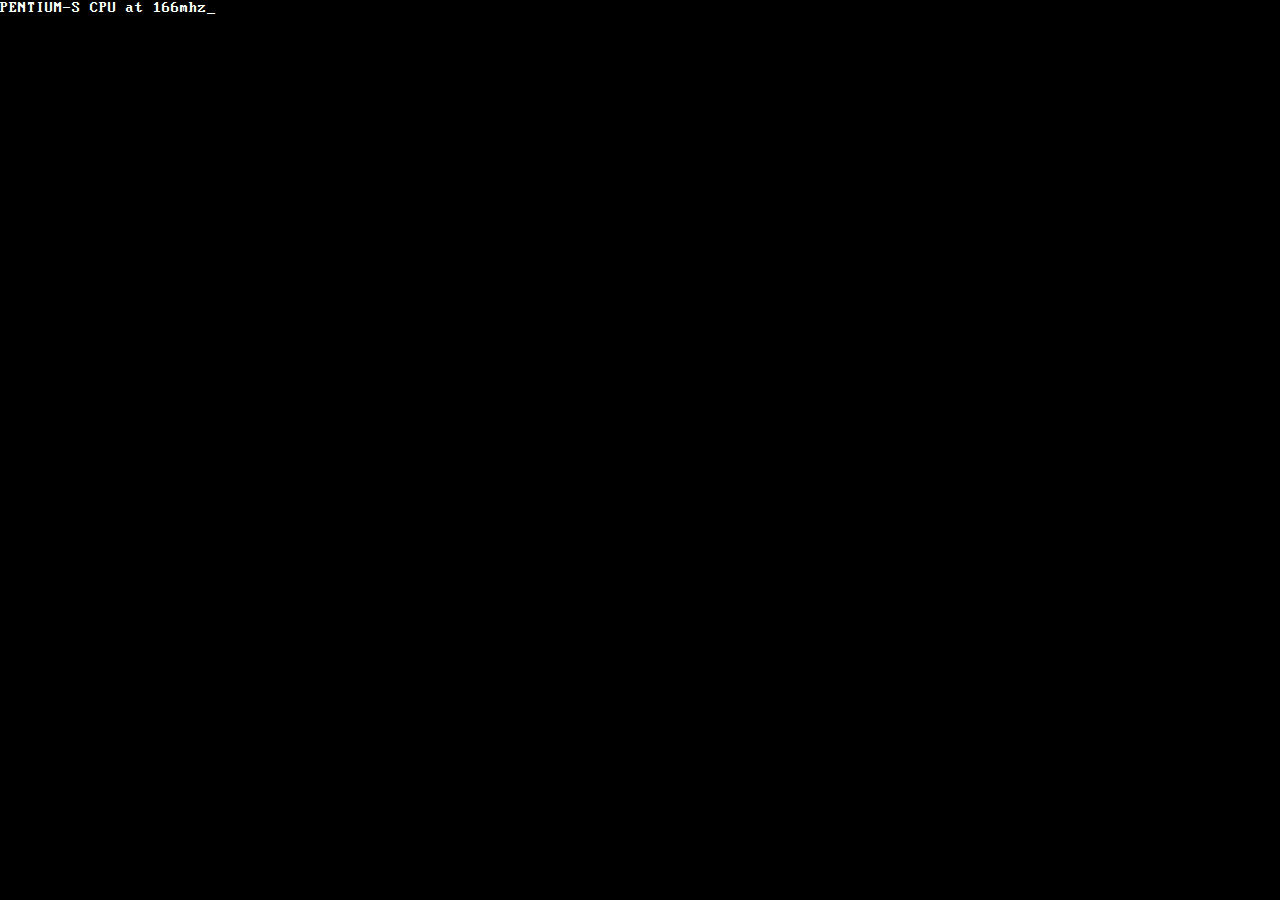
<file: index.html>
<HTML>
    <head>
        <link rel="stylesheet" type="text/css" href="main.css">
        <script src="main.js" type="text/javascript"></script>
        <title>Ultra - Iconic Software</title>

        <link rel="apple-touch-icon" sizes="180x180" href="/apple-touch-icon.png">
        <link rel="icon" type="image/png" sizes="32x32" href="/favicon-32x32.png">
        <link rel="icon" type="image/png" sizes="16x16" href="/favicon-16x16.png">
        <link rel="manifest" href="/site.webmanifest">
        <link rel="mask-icon" href="/safari-pinned-tab.svg" color="#5bbad5">
        <meta name="msapplication-TileColor" content="#da532c">
        <meta name="theme-color" content="#ffffff">
    </head>
    <body>
        <div class="frame">
            <ul class="startup" id="startup-background"></ul>
            <div class="desktop">
                <div class="desktop-click-area"></div>
                    <div class="folder-wrap" id="projects">
                        <div class="folder"><img class="folder-icon" src="images/folder-icon-32.png"/><br>My Projects</div>
                    </div>
                    
                    <div class="trash-wrap" id="trash">
                            <div class="trash"><img class="trash-icon"  src="images/trash-icon-32.png"/><br>Trash</div>
                    </div>

                    <div class="window-wrap" id="window-projects">
                        <div class="window-background">
                            <div class="window-titlebar">
                                <div class="window-titlebar-icon" id="titlebar icon"><img class="taskbar-titlebar-icon-pic" src="images/open-folder-16.png"></div>
                                <div class="window-titlebar-text" id="window-projectsheader">My Projects</div>

                                <div class="window-titlebar-button" id="window-projects-min">
                                    <div class="window-titlebar-minimise" ></div>
                                </div>

                                <div class="window-titlebar-button" id="window-projects-max">
                                    <div class="window-titlebar-maximise" ></div>
                                </div>

                                <div class="window-titlebar-spacer"></div>

                                <div class="window-titlebar-button" id="window-projects-close">
                                    <div class="window-titlebar-close" ></div>
                                </div>

                                <div class="window-titlebar-spacer"></div>
                            </div>

                            <div class="window-toolbar">
                                <div class="window-toolbar-button">File</div>
                                <div class="window-toolbar-button">Edit</div>
                                <div class="window-toolbar-button">View</div>
                                <div class="window-toolbar-button">Help</div>
                            </div>

                            <div class="window-main" id="window-projects-main">
                                <div class="window-files-normal-wrapper" id="will-git">
                                    <div class="window-files-normal-icon"><img class="folder-icon" src="images/web-link.png"/></div>
                                    <div class="window-files-normal-text">Will Green Github</div>
                                </div>
                                <div class="window-files-normal-wrapper" id="greg-git">
                                        <div class="window-files-normal-icon"><img class="folder-icon" src="images/web-link.png"/></div>
                                        <div class="window-files-normal-text">Greg Leonard Github</div>
                                    </div>
                            </div>

                            <div class="window-bottombar-wrap">
                                <div class="window-bottombar-left" id="window-projects-bottombar-left">
                                    <div class="window-bottombar-text"></div>
                                </div>
                                <div class="window-bottombar-right">
                                    <div class="window-resize-handle" id="project-handle"></div>
                                </div>
                            </div>
                        </div>
                    </div>

                    <div class="window-wrap" id="window-trash">
                            <div class="window-background">
                                <div class="window-titlebar" >
                                    <div class="window-titlebar-icon" id="titlebar icon"><img class="taskbar-titlebar-icon-pic" src="images/trash-icon-16.png"></div>
                                    <div class="window-titlebar-text" id="window-trashheader">Trash</div>
    
                                    <div class="window-titlebar-button" id="window-trash-min">
                                        <div class="window-titlebar-minimise" ></div>
                                    </div>
    
                                    <div class="window-titlebar-button" id="window-trash-max">
                                        <div class="window-titlebar-maximise" ></div>
                                    </div>
    
                                    <div class="window-titlebar-spacer"></div>
    
                                    <div class="window-titlebar-button" id="window-trash-close">
                                        <div class="window-titlebar-close"></div>
                                    </div>
    
                                    <div class="window-titlebar-spacer"></div>
                                </div>
    
                                <div class="window-toolbar">
                                    <div class="window-toolbar-button">File</div>
                                    <div class="window-toolbar-button">Edit</div>
                                    <div class="window-toolbar-button">View</div>
                                    <div class="window-toolbar-button">Help</div>
                                </div>
    
                                <div class="window-main" id="window-trash-main"></div>
    
                                <div class="window-bottombar-wrap">
                                    <div class="window-bottombar-left" id="window-projects-bottombar-left"></div>
                                    <div class="window-bottombar-spacer"></div>
                                    <div class="window-bottombar">
                                        <div class="window-resize-handle" id="trash-handle"></div>
                                    </div>
                                </div>
                        </div>
                        </div>
            </div>

            
            <div class="taskbar">
                <div class="start-button"><img class="start-button-icon" src="images/start.svg"/></div>

                <div class="startmenu-wrap">
                    <div class="menulogo"></div>
                    <div class="startmenu">
                        <div class="menuitem" id="menuitem-projects">
                            <div class="menuitem-icon"><img class="startmenu-projects" src="images/open-folder-32.png"></div>
                            <div class="menuitem-text">My Projects</div>
                        </div>
                            
                        <div class="menuitem"></div>
                        <div class="menuitem"></div>
                        <div class="menuitem"></div>
                        <div class="menuitem"></div>
                        <div class="menuitem"></div>
                    </div>
                </div>
                
                <div class="taskbar-window" id="taskbar-projects">
                        <div class="taskbar-window-icon"><img class="taskbar-window-icon-pic" src="images/folder-icon-16.png"></div>
                        <div class="taskbar-window-text">My Projects</div>
                </div>

                <div class="taskbar-window" id="taskbar-trash">
                        <div class="taskbar-window-icon"><img class="taskbar-window-icon-pic" src="images/trash-icon-16.png"></div>
                        <div class="taskbar-window-text">Trash</div>
                </div>

                <div class="taskbar-click-area"></div>

                <div class="system-tray">
                    <div class="clock-hover"></div>
                    <div class="clock-popup"></div>     
                    <div class="clock" id="time"></div>
                </div>
            </div>
        </div>
    </body>
</HTML>
</file>
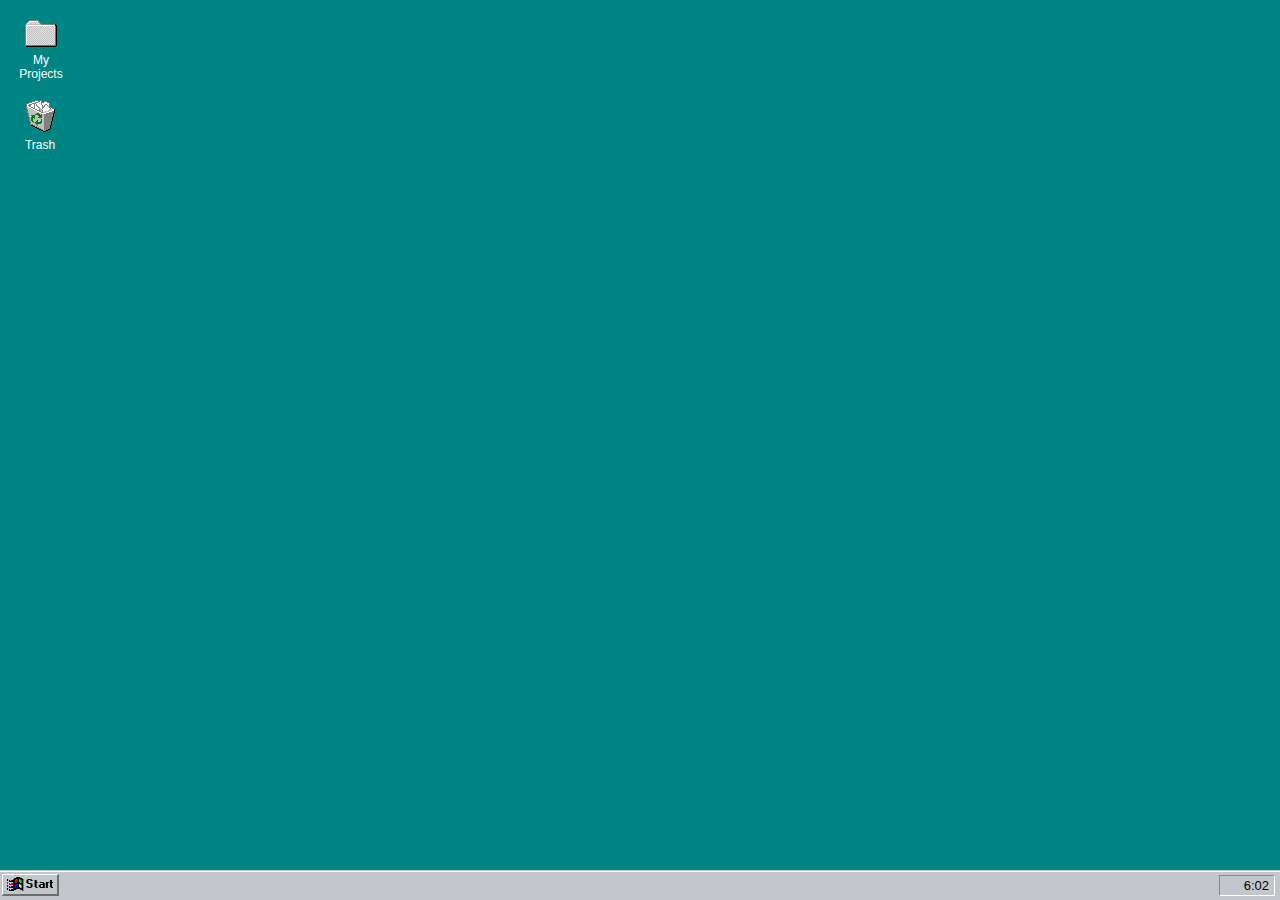
<file: index_object.html>
<HTML>
        <head>
            <link rel="stylesheet" type="text/css" href="main.css">
            <script src="main_object.js" type="text/javascript"></script>
            <title>Ultra - Iconic Software</title>
    
            <link rel="apple-touch-icon" sizes="180x180" href="/apple-touch-icon.png">
            <link rel="icon" type="image/png" sizes="32x32" href="/favicon-32x32.png">
            <link rel="icon" type="image/png" sizes="16x16" href="/favicon-16x16.png">
            <link rel="manifest" href="/site.webmanifest">
            <link rel="mask-icon" href="/safari-pinned-tab.svg" color="#5bbad5">
            <meta name="msapplication-TileColor" content="#da532c">
            <meta name="theme-color" content="#ffffff">
        </head>
        <body>
            <div class="frame">
                <div class="desktop">
                    <div class="desktop-click-area"></div>
                        <div class="folder-wrap" id="projects">
                            <div class="folder"><img class="folder-icon" src="images/folder-icon-32.png"/><br>My Projects</div>
                        </div>
                        
                        <div class="trash-wrap" id="trash">
                                <div class="trash"><img class="trash-icon"  src="images/trash-icon-32.png"/><br>Trash</div>
                        </div>
    
                        <div class="window-wrap" id="window-projects">
                            <div class="window-background">
                                <div class="window-titlebar">
                                    <div class="window-titlebar-icon" id="titlebar icon"><img class="taskbar-titlebar-icon-pic" src="images/open-folder-16.png"></div>
                                    <div class="window-titlebar-text" id="window-projectsheader">My Projects</div>
    
                                    <div class="window-titlebar-button" id="window-projects-min">
                                        <div class="window-titlebar-minimise" ></div>
                                    </div>
    
                                    <div class="window-titlebar-button" id="window-projects-max">
                                        <div class="window-titlebar-maximise" ></div>
                                    </div>
    
                                    <div class="window-titlebar-spacer"></div>
    
                                    <div class="window-titlebar-button" id="window-projects-close">
                                        <div class="window-titlebar-close" ></div>
                                    </div>
    
                                    <div class="window-titlebar-spacer"></div>
                                </div>
    
                                <div class="window-toolbar">
                                    <div class="window-toolbar-button">File</div>
                                    <div class="window-toolbar-button">Edit</div>
                                    <div class="window-toolbar-button">View</div>
                                    <div class="window-toolbar-button">Help</div>
                                </div>
    
                                <div class="window-main" id="window-projects-main">
                                    <div class="window-files-normal-wrapper" id="will-git">
                                        <div class="window-files-normal-icon"><img class="folder-icon" src="images/web-link.png"/></div>
                                        <div class="window-files-normal-text">Will Green Github</div>
                                    </div>
                                    <div class="window-files-normal-wrapper" id="greg-git">
                                            <div class="window-files-normal-icon"><img class="folder-icon" src="images/web-link.png"/></div>
                                            <div class="window-files-normal-text">Greg Leonard Github</div>
                                        </div>
                                </div>
    
                                <div class="window-bottombar-wrap">
                                    <div class="window-bottombar-left" id="bottombar-left"></div>
                                    <div class="window-bottombar-spacer"></div>
                                    <div class="window-bottombar-right">
                                        <div class="window-resize-handle" id="project-handle"></div>
                                    </div>
                                </div>
                            </div>
                        </div>
    
                        <div class="window-wrap" id="window-trash">
                                <div class="window-background">
                                    <div class="window-titlebar" >
                                        <div class="window-titlebar-icon" id="titlebar icon"><img class="taskbar-titlebar-icon-pic" src="images/trash-icon-16.png"></div>
                                        <div class="window-titlebar-text" id="window-trashheader">Trash</div>
        
                                        <div class="window-titlebar-button" id="window-trash-min">
                                            <div class="window-titlebar-minimise" ></div>
                                        </div>
        
                                        <div class="window-titlebar-button" id="window-trash-max">
                                            <div class="window-titlebar-maximise" ></div>
                                        </div>
        
                                        <div class="window-titlebar-spacer"></div>
        
                                        <div class="window-titlebar-button" id="window-trash-close">
                                            <div class="window-titlebar-close"></div>
                                        </div>
        
                                        <div class="window-titlebar-spacer"></div>
                                    </div>
        
                                    <div class="window-toolbar">
                                        <div class="window-toolbar-button">File</div>
                                        <div class="window-toolbar-button">Edit</div>
                                        <div class="window-toolbar-button">View</div>
                                        <div class="window-toolbar-button">Help</div>
                                    </div>
        
                                    <div class="window-main"></div>
        
                                    <div class="window-bottombar-wrap">
                                        <div class="window-bottombar"></div>
                                        <div class="window-bottombar-spacer"></div>
                                        <div class="window-bottombar">
                                            <div class="window-resize-handle" id="trash-handle"></div>
                                        </div>
                                    </div>
                            </div>
                            </div>
                </div>
    
                
                <div class="taskbar">
                    <div class="start-button"><img class="start-button-icon" src="images/start.svg"/></div>
    
                    <div class="startmenu-wrap">
                        <div class="menulogo"></div>
                        <div class="startmenu">
                            <div class="menuitem" id="menuitem-projects">
                                <div class="menuitem-icon"><img class="startmenu-projects" src="images/open-folder-32.png"></div>
                                <div class="menuitem-text">My Projects</div>
                            </div>
                                
                            <div class="menuitem"></div>
                            <div class="menuitem"></div>
                            <div class="menuitem"></div>
                            <div class="menuitem"></div>
                            <div class="menuitem"></div>
                        </div>
                    </div>
                    
                    <div class="taskbar-window" id="taskbar-projects">
                            <div class="taskbar-window-icon"><img class="taskbar-window-icon-pic" src="images/folder-icon-16.png"></div>
                            <div class="taskbar-window-text">My Projects</div>
                    </div>
    
                    <div class="taskbar-window" id="taskbar-trash">
                            <div class="taskbar-window-icon"><img class="taskbar-window-icon-pic" src="images/trash-icon-16.png"></div>
                            <div class="taskbar-window-text">Trash</div>
                    </div>
    
                    <div class="taskbar-click-area"></div>
    
                    <div class="system-tray">
                        <div class="clock-hoverable"></div>
                        <div class="clock-popup"></div>     
                        <div class="clock" id="time"></div>
                    </div>
                </div>
            </div>
        </body>
    </HTML>
</file>
<file: main.css>
@font-face {
    font-family: "MS Dos";
    src: url("fonts/Perfect\ DOS\ VGA\ 437\ Win.ttf");
    }

body {
    font-family: 'Franklin Gothic Medium', 'Arial Narrow', Arial, sans-serif;
    cursor: default;
    width: 100%;
    height: 100%;
    margin: 0px !important;
    padding: 0px !important;
}

.frame {
    width: 100%;
    height: 100%;
    background-color: #008484;
    -webkit-user-select: none;
    -khtml-user-select: none;
    -moz-user-select: none;
    -o-user-select: none;
    -ms-user-select: none;
    user-select: none;
}

.startup {
    padding-left: 0px;
    margin-left: 0;
    margin-top: 0;
    display: flex;
    flex-direction: column;
    width: 100%;
    height: 100%;
    background-color: #000;
    z-index: 100;
    position: absolute;
    color: #fff;
    font-family: 'MS Dos';
    list-style-type: none;
}


.taskbar {
    display:flex;
    flex-direction: row;
    height: 28px;
    width: 100%;
    position: absolute;
    bottom: 0;
    background-color: #C3C7CB;
    border-top: 1px solid #FFFFFF;
    outline: 1px solid #C3C7CB;
}

.taskbar-click-area {
    order:5;
    height: 28px;
    flex-grow: 100;
}

.start-button {
    display: inline-block;
    background-color: #C3C7CB;
    border-top: 1px solid #FFFFFF;
    border-left: 1px solid #FFFFFF;
    border-bottom: 2px solid #6D6D6D;
    border-right: 2px solid #6D6D6D;
    width: 54px;
    height: 19px;
    margin: 2px;
}

.start-button-icon {
    width: 46px;
    margin-left: 4px;
    margin-top: 2px;
}

.system-tray {
    order: 6;
    background-color: #C3C7CB;
    border-top: 1px solid #868A8E;
    border-left: 1px solid #868A8E;
    border-bottom: 1px solid #FFFFFF;
    border-right: 1px solid #FFFFFF;
    width: 54px;
    height: 19px;
    margin-top: 3px;
    margin-right: 5px;
    margin-left: auto;
}

.desktop {
    width: 100%;
    height: 100%;
}

.desktop-click-area {
    width: 100%;
    height: calc(100% - 28px)
}

.folder-wrap {
    width: 60px;
    position: absolute;
    top: 20px;
    left: 11px;
    z-index: 0;
}

.folder-wrap:hover {
    filter: sepia(100%) hue-rotate(190deg) saturate(500%);
    cursor: hand;
}

.folder {
    color: #fff;
    font-size: 12px;
    text-align: center;
}

.folder:hover {
    color: rgb(189, 189, 189);
}

.folder-icon {
    margin-bottom: 6px;
}

.trash-wrap {
    width: 60px;
    position: absolute;
    top: 100px;
    left: 10px;
    z-index: 0;
}

.trash-wrap:hover {
    filter: sepia(100%) hue-rotate(190deg) saturate(500%);
    cursor: hand;
}

.trash {
    color: #fff;
    font-size: 12px;
    text-align: center;
}

.trash:hover {
    color: rgb(189, 189, 189);
}

.trash-icon {
    margin-bottom: 6px;
}

.startmenu-wrap {
    visibility: hidden;
    display:flex;
    flex-direction: row;
    width: 200px;
    height: 300px;
    bottom: 30px;
    position: absolute;
}

.startmenu {
    display:flex;
    flex-direction: column;
    position: absolute;
    background-color: #C0C0C0;
    width: 100%;
    height: 100%;
    border-right:2px solid #6D6D6D;
    border-bottom:2px solid #6D6D6D;
    border-left:2px solid #EEF0EA;
    border-top:2px solid #EEF0EA;
}

.menulogo {
    background-color: #808080;
    height: 100%;
    width: 21%;
    margin-left: 1%;
    margin-top: 1%;
    position: absolute;
    z-index: 1;
}

.menuitem {
    background-color: #C0C0C0;
    height: 17%;
    width: 80%;
    margin-left: 20%;
    color: #000;
}

.menuitem-icon {
    position: absolute;
    width: 32px;
    height: 32px;
    margin-left:12px;
    margin-top: 10px;
}

.menuitem-text {
    position: absolute;
    font-size: 14px;
    margin-left:50px;
    margin-top: 16px;
}

.menuitem:hover {
    background-color: #00207D;
    color: #FFF;
}

/* clock stuff */

.clock {
    font-size: 13px;
    text-align: right;
    padding-right: 5px;
    margin-top: 2px;
    top:10px;
}

.clock-popup {
    visibility: hidden;
    background-color: #F6F5D8;
    position: absolute;
    bottom: 25px;
    right: 2px;
    border: 1px solid #000;
    font-size: 12px;
    text-align: center;
}

.clock-hover {
    height: 23px;
    width: 60px;
    position: absolute;
}

/* windows */



.window-wrap {
    visibility: hidden;
    position: absolute;
    display: flex;
    flex-direction: column;
    height: 20vw;
    width: 30vw;
    top: 30px;
    left: 190px;
    z-index: 1;
    min-width: 200px;
    min-height: 200px;
}

.window-resize-handle {
    background:url("././images/image.svg")no-repeat 99.9% 100%;
    width: 15px;
    height: 15px;
    float: right;
    cursor: nw-resize;
}


.window-background {
    padding: 2px;
    display:flex;
    flex-direction: column;
    background-color: #C3C7CB;
    height: 100%;
    width: 100%;
    border-right:2px solid #112122;
    border-bottom:2px solid #112122;
    border-left:2px solid #EEF0EA;
    border-top:2px solid #EEF0EA;
}

.window-background-wrapper {
    position: relative;
}

.window-background-wrapper::after {
    pointer-events: none;
    content: "↓";
    font-size: 14px;
    position: absolute;
    height: 22px;
    width: 20px;
    text-align: center;
    bottom: 2px;
    right: -2px;
    background-color: #efefef;
    color: #777;
}

.window-titlebar {
    display:flex;
    flex-direction: row;
    background-color: #00207D;

    height: 18px;
}

.window-titlebar-icon {
    margin-top:1px;
    margin-left:2px;
    height: 16px;
    width: 16px;
}

.window-titlebar-text {
    flex-grow: 100;
    color: #FFF;
    margin-left: 5px;
    margin-top: 1px; 
    font-size: 12px;
    font-weight: 900;
}

.window-titlebar-button {
    margin-top: 2px;
    margin-right: 1px;
    height: 12px;
    width: 14px;
    background-color: #C3C7CB;
    border-right:2px solid #112122;
    border-bottom:2px solid #112122;
    border-left:1px solid #EEF0EA;
    border-top:1px solid #EEF0EA;
}

.window-titlebar-button:active{
    margin-top: 2px;
    margin-right: 1px;
    height: 12px;
    width: 14px;
    background-color: #C3C7CB;
    border-right:1px solid #EEF0EA;
    border-bottom:1px solid #EEF0EA;
    border-left:2px solid #112122;
    border-top:2px solid #112122;
}

.window-titlebar-minimise {
    background:url("././images/minimise.svg");
    margin-top: 9px;
    margin-left: 2px;
    width: 10px;
    height: 2px;
}

.window-titlebar-maximise {
    background:url("././images/maximise.svg");
    width: 10px;
    height: 11px;
    margin-left: 2px;

}

.window-titlebar-close {
    background:url("././images/x.svg")no-repeat;
    width: 12px;
    height: 14px;
    margin-left: 3px;
    margin-top: 3px;
}


.window-toolbar {
    background-color: #C3C7CB;
    display: flex;
    flex-direction: row;
    height: 20px;
    width: 98.5%;
    margin-left: 2px;
}

.window-toolbar-button {
    margin-left: 2px;
    margin-top:2px;
    height: 100%;
    font-size: 12px;
    margin-right: 3px;
}

.window-main {
    box-sizing: border-box;
    display:flex;
    flex-direction: row;
    width: 100%;
    background-color: #FFF;
    border-left:2px solid #434547;
    border-top:2px solid #434547;
    border-right:1px solid #E1E3E5;
    border-bottom:1px solid #E1E3E5;
    flex-grow: 1;
}

.window-bottombar-wrap {
    display: flex;
    flex-direction: row;
    width: 100%;
}

.window-bottombar-left {
    font-size: 12px;
    flex-grow: 1;
    margin-bottom:1px;
    margin-right: 2px;
    border-left:1px solid #868A8E;
    border-top:1px solid #868A8E;
    border-right:1px solid #FFF;
    border-bottom:1px solid #FFF;
    box-shadow: 2px 0px 0px #c3c7cb;
    height: 15px;
}


.window-bottombar-right {
    flex-grow: 1;
    margin-bottom:1px;
    margin-left: 1px;
    border-left:1px solid #868A8E;
    border-top:1px solid #868A8E;
    border-right:1px solid #FFF;
    border-bottom:1px solid #FFF;
    height: 15px;
}


.window-bottombar-spacer {
    width:2px;
    height: 15px;
}

.taskbar-window {
    display: none;
    margin-top: 2px;
    flex-direction: row;
    background-color: #C3C7CB;
    width: 160px;
    height: 19px;
    margin-right: 2px;

}

.taskbar-window-icon {
    margin-top: 1px;
    margin-left: 2px;
    width: 19px;
    height: 19px;
}

.taskbar-window-text {
    margin-top: 2px;
    font-size: 12px;
    height: 19px;
    top:2px;
    left:25px;
}


.window-files-normal-wrapper {
    margin-top: 4px;
    margin-left: 16px;
    height: 20px;
    width: 60px;
}

.window-files-normal-wrapper:active {
    filter: sepia(100%) hue-rotate(190deg) saturate(500%);
    cursor: hand;
}

.window-files-normal-icon {
    display: block;
    margin-left: auto;
    margin-right: auto;
}

.window-files-normal-text {
    margin-left: -20%;
    width: 100%;
    height: 10%;
    font-size: 10px;
    text-align: center;
}

.cursor {
    font-display: "MS-DOS";
    color: white;
    -webkit-animation: 0.3s blink step-end infinite;
    -moz-animation: 0.3s blink step-end infinite;
    -ms-animation: 0.3s blink step-end infinite;
    -o-animation: 0.3s blink step-end infinite;
    animation: 0.3s blink step-end infinite;
  }
  
  @keyframes blink {
    from, to {color: transparent;}
    50% {color: white;}
  }

  @-moz-keyframes blink {
    from, to {color: transparent;}
    50% {color: white;}
  }
  
  @-webkit-keyframes blink {
    from, to {color: transparent;}
    50% {color: white;}
  }
  
  @-ms-keyframes blink {
    from, to {color: transparent;}
    50% {color: white;}
  }
  
  @-o-keyframes blink {
    from, to {color: transparent;}
    50% {color: white;}
  }
</file>
